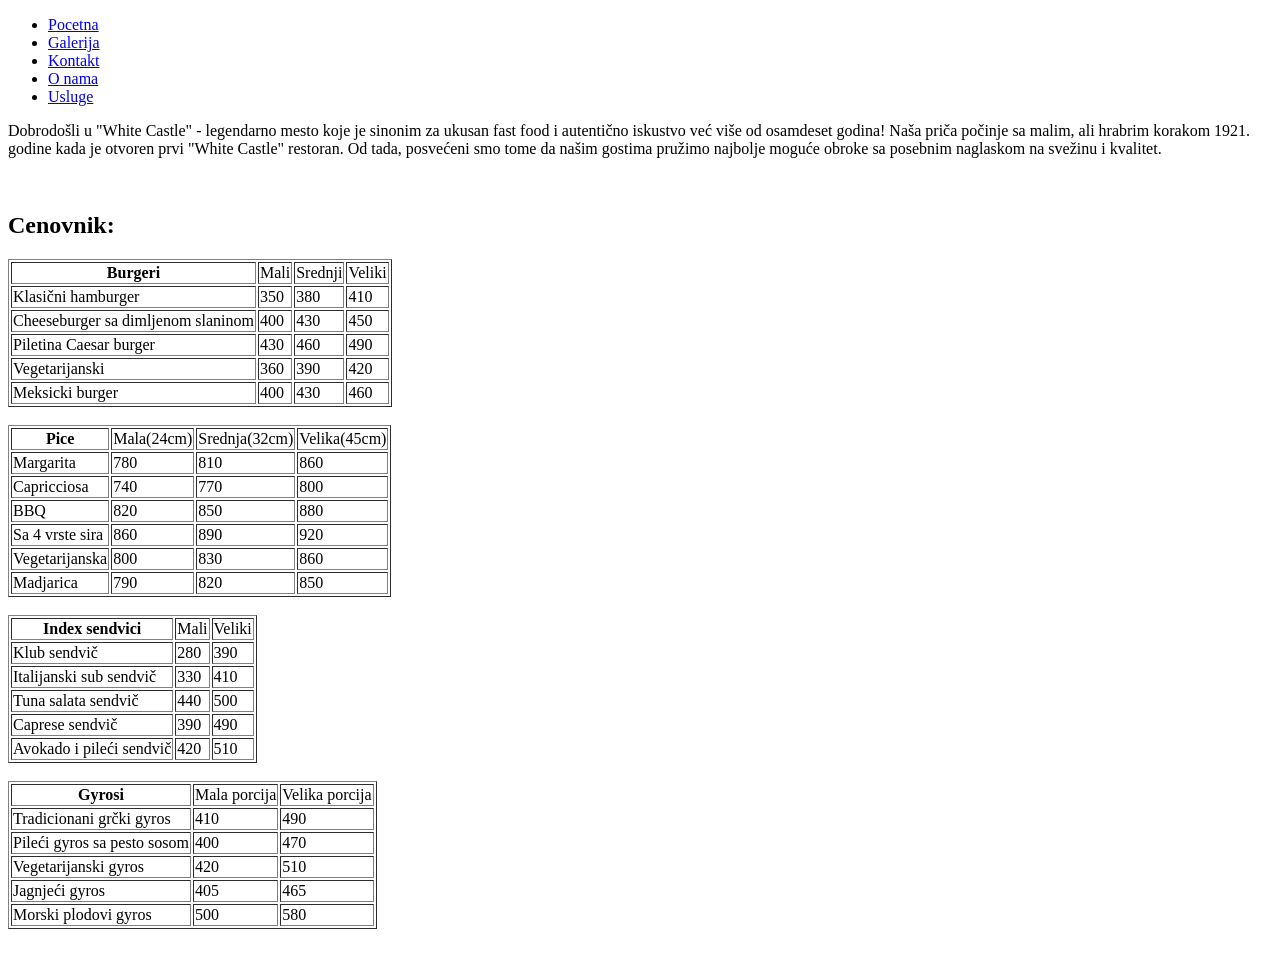
<file: stranice/onama.html>
<!DOCTYPE HTML>
<html>
    <head>
        <link rel="icon" type="image/x-icon" href="../slike/slike/logooo.jpg">
        <title> O nama </title>
    </head>

    <body>
        <ul>
            <li> <a href="../index.html">Pocetna</a></li>
            <li> <a href="galerija.html">Galerija</a></li>
            <li> <a href="kontakt.html">Kontakt</a></li>
            <li> <a href="onama.html">O nama</a></li>
            <li> <a href="ponuda.html">Usluge</a></li>
        </ul>

        <p>
            Dobrodošli u "White Castle" - legendarno mesto koje je sinonim za ukusan fast food i autentično iskustvo već više od osamdeset godina! Naša priča počinje sa malim, ali hrabrim korakom 1921. godine kada je otvoren prvi "White Castle" restoran. Od tada, posvećeni smo tome da našim gostima pružimo najbolje moguće obroke sa posebnim naglaskom na svežinu i kvalitet.

        </p>

        <br>

        <h2>Cenovnik:</h2>

        <table border="1">
            
            <th colspan=""> Burgeri 
                <td>Mali</td>
                <td>Srednji</td>
                <td>Veliki</td>
            </th>
            <tr> 
                <td> Klasični hamburger </td>
                <td> 350 </td>
                <td> 380 </td>
                <td> 410 </td>
            </tr>
            <tr> 
                <td> Cheeseburger sa dimljenom slaninom </td>
                <td> 400 </td>
                <td> 430 </td>
                <td> 450 </td>
            </tr>
            <tr> 
                <td> Piletina Caesar burger </td>
                <td> 430 </td>
                <td> 460 </td>
                <td> 490 </td>
            </tr>
            <tr> 
                <td> Vegetarijanski </td>
                <td> 360 </td>
                <td> 390 </td>
                <td> 420 </td>
            </tr>
            <tr> 
                <td> Meksicki burger </td>
                <td> 400 </td>
                <td> 430 </td>
                <td> 460 </td>
            </tr>      
        </table>

        <br>

        <table border="1">
            <th colspan=""> Pice 
                <td>Mala(24cm)</td>
                <td>Srednja(32cm)</td>
                <td>Velika(45cm)</td>
            </th>
            <tr> 
                <td> Margarita </td>
                <td> 780 </td>
                <td> 810 </td>
                <td> 860 </td>
            </tr>
            <tr> 
                <td> Capricciosa </td>
                <td> 740 </td>
                <td> 770 </td>
                <td> 800 </td>
            </tr>
            <tr> 
                <td> BBQ </td>
                <td> 820 </td>
                <td> 850 </td>
                <td>880 </td>
            </tr>
            <tr> 
                <td> Sa 4 vrste sira</td>
                <td> 860 </td>
                <td> 890 </td>
                <td> 920 </td>
            </tr>
            <tr> 
                <td> Vegetarijanska </td>
                <td> 800 </td>
                <td> 830 </td>
                <td> 860 </td>
            </tr>    
            <tr> 
                <td> Madjarica </td>
                <td> 790 </td>
                <td> 820 </td>
                <td> 850 </td>
            </tr>     
        </table>

        <br>

        <table border="1">
            
            <th colspan=""> Index sendvici 
                <td>Mali</td>
                <td>Veliki</td>
            </th>
            <tr> 
                <td> Klub sendvič </td>
                <td> 280 </td>
                <td> 390 </td>
            </tr>
            <tr> 
                <td> Italijanski sub sendvič </td>
                <td> 330 </td>
                <td> 410 </td>
            </tr>
            <tr> 
                <td> Tuna salata sendvič </td>
                <td> 440 </td>
                <td> 500 </td>
            </tr>
            <tr> 
                <td> Caprese sendvič </td>
                <td> 390 </td>
                <td> 490 </td>
            </tr>
            <tr> 
                <td> Avokado i pileći sendvič </td>
                <td> 420 </td>
                <td> 510 </td>
            </tr>      
        </table>

        <br>

        <table border="1">
            
            <th colspan=""> Gyrosi
                <td>Mala porcija </td>
                <td>Velika porcija </td>
            </th>
            <tr> 
                <td> Tradicionani grčki gyros </td>
                <td> 410 </td>
                <td> 490 </td>
            </tr>
            <tr> 
                <td> Pileći gyros sa pesto sosom </td>
                <td> 400 </td>
                <td> 470 </td>
            </tr>
            <tr> 
                <td> Vegetarijanski gyros </td>
                <td> 420 </td>
                <td> 510 </td>
            </tr>
            <tr> 
                <td> Jagnjeći gyros </td>
                <td> 405 </td>
                <td> 465 </td>
            </tr>
            <tr> 
                <td> Morski plodovi gyros </td>
                <td> 500 </td>
                <td> 580 </td>
            </tr>      
        </table>

        <br>
        <script src="//code.tidio.co/71qnkja62qa6beskofer6twf9zmpdi8b.js" async></script>
    </body>
</html>
</file>
